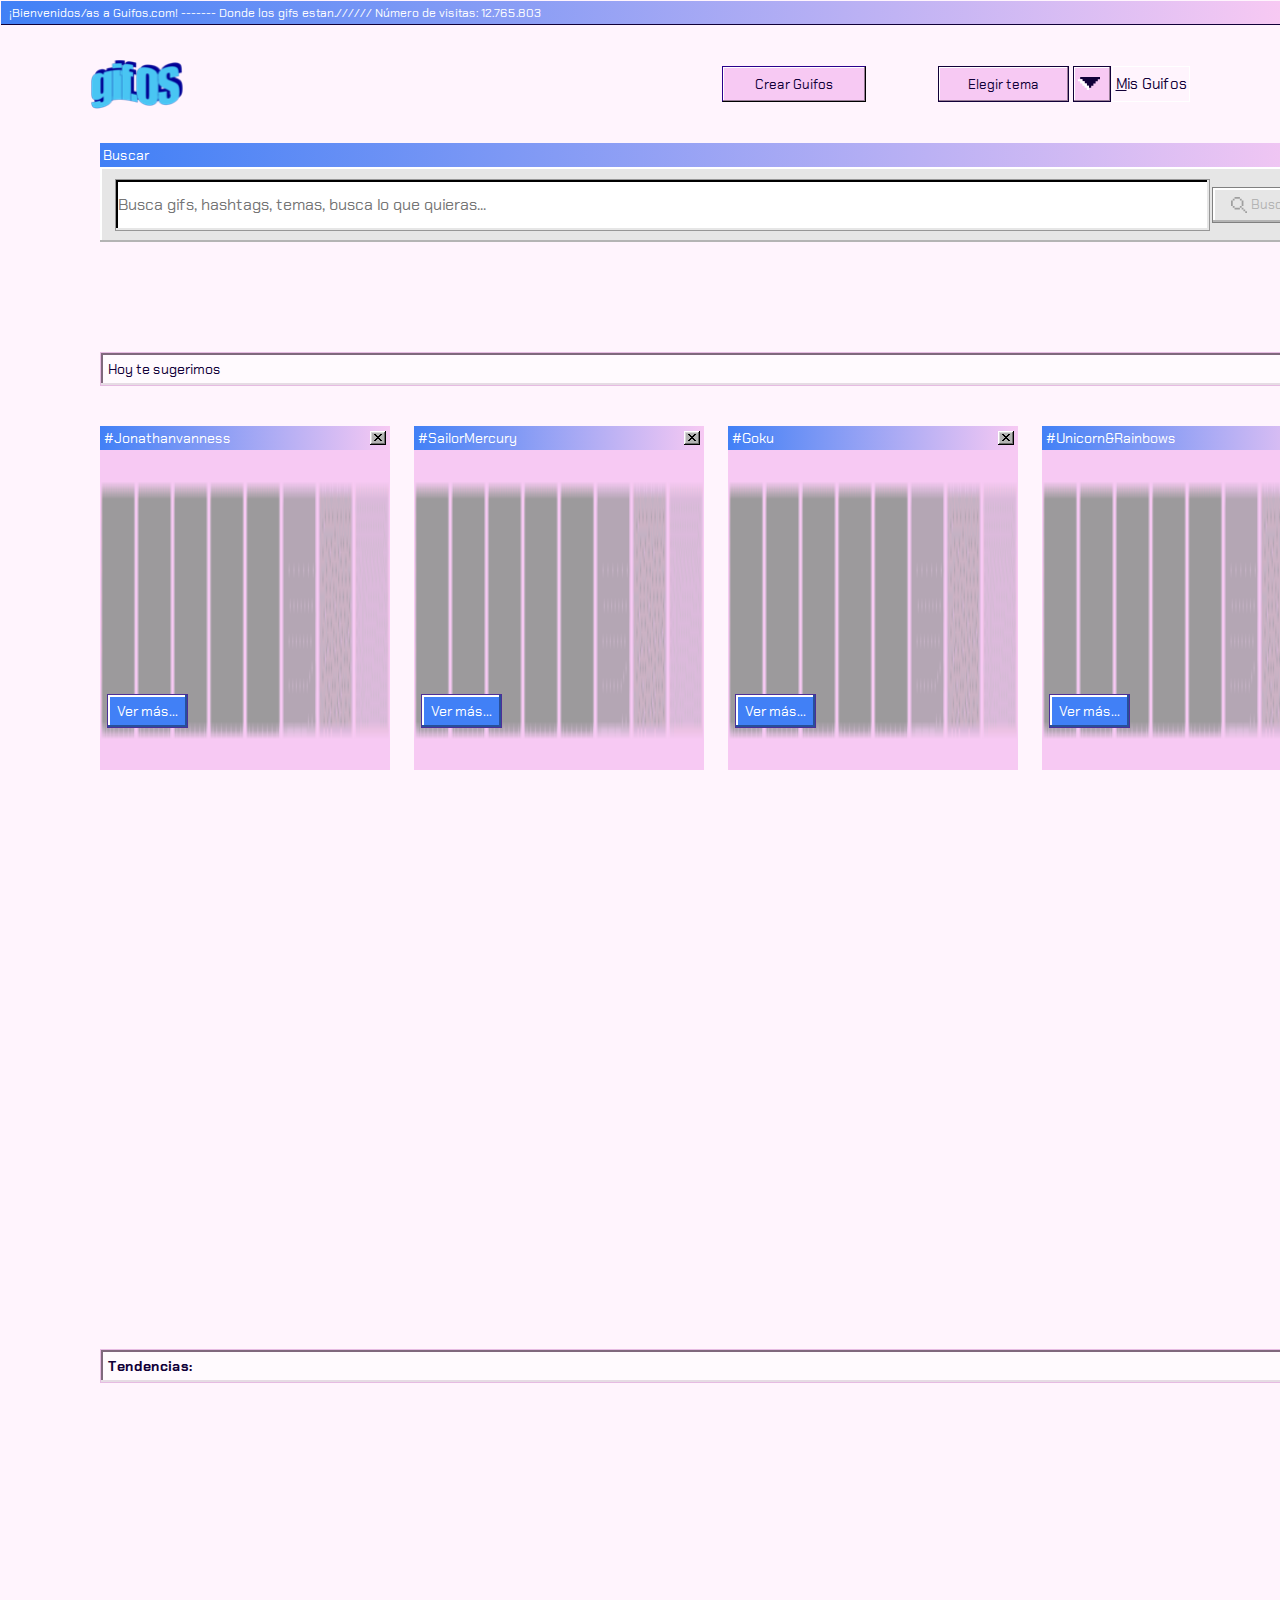
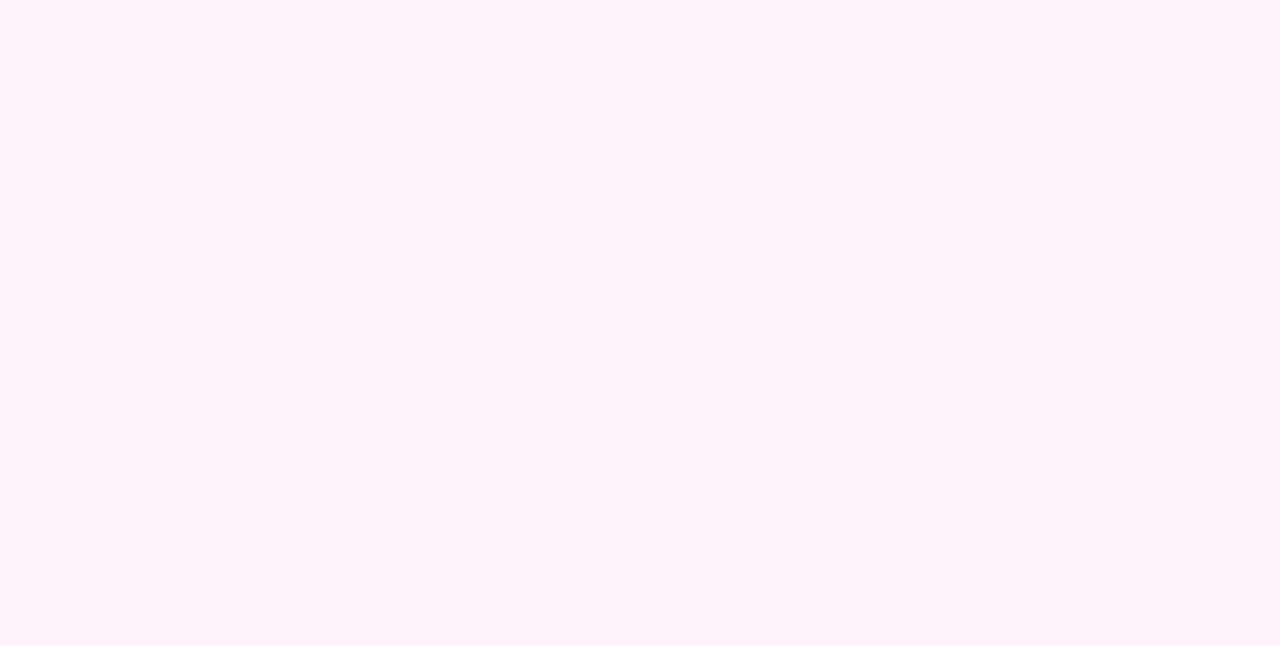
<file: Romero Tomas - Guifos/Version Final/index.html>
<!DOCTYPE html>
<html lang="en">
<head> 
    <meta charset="UTF-8">
    <meta name="viewport" content="width=device-width,initial-scale=1.0">
    <meta name="author" content="tomas romero">
    <meta name="descripcion" content="Bienvenido a gifos donde los GIF estan">
    <meta http-equiv="X-UA-Compatible" content="ie=edge">   
    <title>Guifos.com</title>
    <link rel="stylesheet" id="styleSheet" type="text/css" href="assets/styles/styles.css"/>
    <link href="https://fonts.googleapis.com/css2?family=Chakra+Petch:wght@500&display=swap" rel="stylesheet">
</head>
<body>

<!-- TOP HEADER     -->
    <div class="top-header">
        <p class="text-top-header">¡Bienvenidos/as a Guifos.com! ------- Donde los gifs estan.////// Número de visitas: 12.765.803 </p>
    </div>
<!-- Fin TOP HEADER     -->

<!-- SECCION MENU -->
    <section class="menu-section">
        <div class="menu-section-image"></div>
        <div></div>
        <div class="menu-btms">
            <button onclick="createGifBtn()" class="create-gif">Crear Guifos</button>
            <button onclick="dropDownBtn()" class="choose-theme">Elegir tema</button>
            <div onclick="dropDownBtn()" class="arrow-theme">
                <div class="arrow-theme-img"></div>
                <div class="menu-drop-down" id="menu-drop-down">
                    <div></div>
                    <div onclick="sailorDayBtn()" class="sailor-style"><span>S</span>ailor Day</div>
                    <div></div>
                    <div onclick="sailorNightBtn()" class="sailor-style"><span>S</span>ailor Night</div>
                </div>  
            </div>
            <div class="my-gif">
                <a href="upload.html"><span id="m-underline">M</span>is Guifos</a>
            </div>
        </div>
        <div></div>
    </section>
<!-- FIN SECCION MENU     -->

<section class="grid-web-page">
    <div class="empty"></div>
    <div class="main-content">

<!-- SECCION BUSCADOR -->
        <section class="search-section">
            <div class="search-header">
                <p>Buscar</p>
            </div>
            <div class="search-square">
                <div></div>
                <div class="search-box">
                    <form>
                        <input class="search-input" oninput="showSearchSquare()" id="search-input-square" type="text" autocomplete="off" placeholder="Busca gifs, hashtags, temas, busca lo que quieras...">
                    </form>
                </div>
                <div></div>
                <button onclick="startSearch()" class="search-btms" id="search-btms">
                    <img src="../images/lupa.svg" alt="lupa">
                    Buscar
                </button>
            </div>
            <div class="search-suggests" id="search-suggests-square">
                <div></div><div></div><div></div><div></div>
                <button onclick="searchRecomendation1()" class="search-suggest-items">Argentina</button>
                <div></div><div></div> <div></div><div></div><div></div>
                <button onclick="searchRecomendation2()" class="search-suggest-items">Messi</button>
                <div></div><div></div> <div></div><div></div><div></div>
                <button onclick="searchRecomendation3()" class="search-suggest-items">TigerWoods</button>
            </div>

            <div class="history-search"  id="history-search"></div>
        </section>
<!-- FIN SECCION BUSCADOR -->

<!-- SECCION SUGERENCIAS -->
        <div class="suggest-section">
            <div class="today-suggest">
                <p>Hoy te sugerimos</p>
            </div>
            <div class="gif-suggest-section">
                <div class="gif-one">
                    <div class="suggest-header">
                        <p>#Jonathanvanness</p>
                        <img src="../images/button3.svg" alt="cruz">
                    </div>    
                    <img src="../images/download.gif" alt="gifo-image" class="gif-suggest-image" id="gif-suggest-image">
                    <button onclick="suggestSearch1()" class="see-more">Ver más...</button>
                </div>
                <div></div>
                <div class="gif-two">
                    <div class="suggest-header">
                        <p>#SailorMercury</p>
                        <img src="../images/button3.svg" alt="cruz">
                    </div>
                    <img src="../images/download.gif" alt="gifo-image" class="gif-suggest-image" id="gif-suggest-image-2">
                    <button onclick="suggestSearch2()" class="see-more">Ver más...</button>
                </div>
                <div></div>
                <div class="gif-three">
                    <div class="suggest-header">
                        <p>#Goku</p>
                        <img src="../images/button3.svg" alt="cruz">
                    </div>    
                    <img src="../images/download.gif" alt="gifo-image" class="gif-suggest-image" id="gif-suggest-image-3">
                    <button onclick="suggestSearch3()" class="see-more">Ver más...</button>
                </div>
                <div></div>
                <div class="gif-four">
                    <div class="suggest-header">
                        <p>#Unicorn&Rainbows</p>
                        <img src="../images/button3.svg" alt="cruz">
                    </div>    
                    <img src="../images/download.gif" alt="gifo-image" class="gif-suggest-image" id="gif-suggest-image-4">
                        <button onclick="suggestSearch4()" class="see-more">Ver más...</button>
                </div>
            </div>
        </div>
<!-- FIN SECCION SUGERENCIAS -->

<!-- SECCION TENDENCIAS -->
        <div class="tendency-section" id="tendency-section">    
            <div class="title-list">
                <h3 id="giphy_id">Tendencias:</h3>
            </div>
            <div class="gif-grid-cols-4" id="giphy_list"></div>
        </div> 
    </div>
    <div class="empty"></div>

</section>

<script src="./assets/js/app.js"></script>

</body>

</html>
</file>
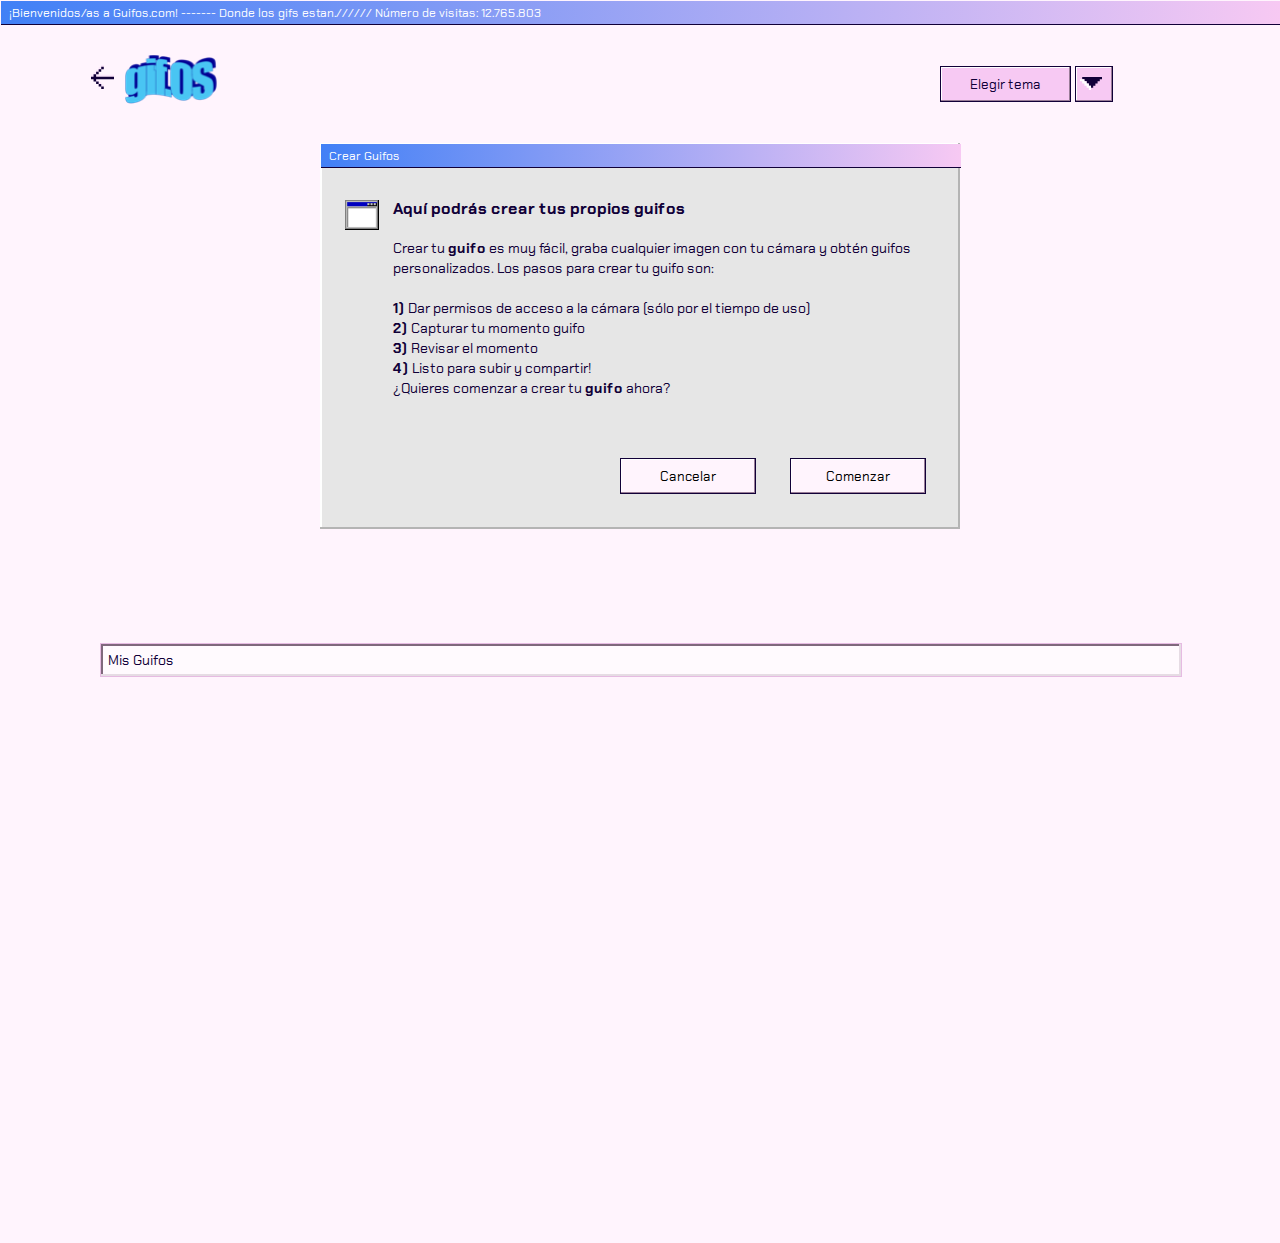
<file: Romero Tomas - Guifos/Version Final/upload.html>
<!DOCTYPE html>
<html lang="en">
<head> 
    <meta charset="UTF-8">
    <meta name="viewport" content="width=device-width,initial-scale=1.0">
    <meta name="author" content="tomas romero">
    <meta name="descripcion" content="Bienvenido a gifos donde los GIF estan">
    <meta http-equiv="X-UA-Compatible" content="ie=edge">   
    <title>Guifos.com</title>
    <link rel="stylesheet" id="styleSheet" type="text/css" href="assets/styles/styles.css"/>
    <link href="https://fonts.googleapis.com/css2?family=Chakra+Petch:wght@500&display=swap" rel="stylesheet">
</head>
<div>

<!-- TOP HEADER     -->
    <div class="top-header">
        <p class="text-top-header">¡Bienvenidos/as a Guifos.com! ------- Donde los gifs estan.////// Número de visitas: 12.765.803 </p>
    </div>
<!-- Fin TOP HEADER     -->

<!-- SECCION MENU -->
        <div class="menu-section">
            <div class="menu-section-images">
                <div></div>
                <!-- Como hago para hacer un Href sobre una imagen     -->
                <a href="index.html"><div class="menu-section-arrow"></div></a>
                <a href="index.html"><div class="menu-section-image2"></div></a>
            </div>
            <div></div>
            <div class="menu-btms">
                <div></div>
                <button onclick="dropDownBtn()" class="choose-theme">Elegir tema</button>
                <div onclick="dropDownBtn()" class="arrow-theme">
                    <div class="arrow-theme-img"></div>
                    <div class="menu-drop-down" id="menu-drop-down">
                        <div></div>
                        <div onclick="sailorDayBtn()" class="sailor-style"><span>S</span>ailor Day</div>
                        <div></div>
                        <div onclick="sailorNightBtn()" class="sailor-style"><span>S</span>ailor Night</div>
                    </div>
                </div>
                <div class="my-gif-ng"></div>
            </div>
            <div></div>
        </div>
<!-- FIN SECCION MENU     -->

<!-- Comienzo SECCION Crear Guifos -->
<div class="seccion-crear-guifos" id="seccion-crear-guifos"> 
    <div></div>
    <div>
        <!-- INSTRUCCIONES CREAR GUIFOS -->
        <div class="alert-crear-guifos" id="alert-crear-guifos">
            <div class="alert-header"><p>Crear Guifos</p></div>
            <div class="alert-content">
                <div class="alert-image">
                    <div class="window-image"></div>
                </div>
                <div class="alert-text">
                    <p class="alert-text-title"><b>Aquí podrás crear tus propios guifos</b></p>
                    <br>
                    <p class="alert-text-instrucciones">Crear tu <b>guifo</b> es muy fácil, graba cualquier 
                        imagen con tu cámara y obtén guifos personalizados. Los pasos para crear tu guifo son:<br><br>
                        <b>1)</b> Dar permisos de acceso a la cámara (sólo por el tiempo de uso)<br>
                        <b>2)</b> Capturar tu momento guifo <br>
                        <b>3)</b> Revisar el momento <br>
                        <b>4)</b> Listo para subir y compartir! <br>
                        ¿Quieres comenzar a crear tu <b>guifo</b> ahora?
                    </p>
                </div>
                <div></div>
                <div class="alert-bottoms">
                    <div></div>
                    <button onclick="alertBtnCancel()" class="alert-bottom-cancel">Cancelar</button>
                    <button onclick="prepareCreateGif()" class="alert-bottom-start">Comenzar</button>
                </div>
            </div>
        </div>
        <!-- FIN INSTRUCCIONES CREAR GUIFOS -->
        <!-- MODO PRE CAPTURANDO -->
        <div class="pre-capturing-section" id="pre-capturing-section">
            <div class="alert-pre-capture">
                <div class="alert-header-pre-capture"><p>Capturando Tu Guifo</p></div>
                <div class="alert-content-pre-capture"> 
                    <video class="alert-video-camara" id="alert-video-camara"></video>
                    <div class="alert-bottoms-capturing">
                        <div class="time-table">
                            <div></div>
                        </div>
                        <div></div>
                        <div class="camera-section-display">
                                <div class="camera-bottom-square-pre-capturing">
                                    <div onclick="startCreateGif()" class="camera-bottom-pre-capturing"><a>aaa</a></div>
                                </div>
                                <div onclick="startCreateGif()" class="alert-bottom-pre-capturing"><a>Capturar</a></div>
                        </div>
                    </div>
                </div>
            </div>
        </div>
        <!-- FIN MODO PRE CAPTURANDO -->
        <!-- MODO CAPTURANDO -->
        <div class="capturing-section" id="capturing-section">
            <div class="alert-pre-capture">
                <div class="alert-header-pre-capture"><p>Capturando Tu Guifo</p></div>
                <div class="alert-content-pre-capture"> 
                    <video class="alert-video-camara" id="alert-video-camara2"></video>
                    <div class="alert-bottoms-capturing">
                        <div class="time-table">
                            <div class="time-counter">
                                <p>00:00:00</p>
                            </div>
                        </div>
                        <div></div>
                        <div class="camera-section-display">
                                <div class="camera-bottom-square-capturing">
                                    <div onclick="stopRecording()" class="camera-bottom-capturing"></div>
                                </div>
                                <div onclick="stopRecording()" class="alert-bottom-capturing"><a>Listo</a></div>
                        </div>
                    </div>
                </div>
            </div>
        </div>
        <!-- FIN MODO CAPTURANDO -->
        <!-- MODO PRE SUBIENDO VISTA PREVIA -->
        <div class="pre-uploading-section" id="pre-uploading-section">
            <div class="alert-pre-capture">
                <div class="alert-header-pre-capture"><p>Vista Previa</p></div>
                <div class="alert-content-pre-capture" id="alert-content-pre-capture"> 
                    <img class="alert-video-camara" id="alert-video-camara3" src="../images/forward.svg" alt="upload">
                    <div class="alert-bottoms-uploading">
                        <div class="time-table">
                            <div class="time-counter">
                                <p>00:00:00</p>
                            </div>
                        </div>
                        <div class="gif-uploading-section">
                            <div class="foward-uploading-btn"></div>
                            <img src="../images/download.gif" class="foward-gif-img" alt="mundo">
                        </div>
                        <div class="repeat-section-display">
                            <button onclick="repeatRecording()" class="repeat-btn">Repetir Captura</button>
                            <button onclick="uploadRecording()" class="upload-btn">Subir Guifo</button>
                        </div>
                    </div>
                </div>
            </div>
        </div>
        <!-- FIN MODO PRE SUBIENDO VISTA PREVIA -->
        <!-- MODO SUBIENDO -->
        <div class="uploading-section" id="uploading-section">
            <div class="alert-pre-capture">
                <div class="alert-header-pre-capture"><p>Subiendo Guifo</p></div>
                <div class="alert-content-pre-capture"> 
                    <div class="alert-video-uploading">
                        <div></div>
                        <div class="world-img-area"></div>
                        <div class="uploading-text">Estamos subiendo tu guifo…</div>
                        <img src="../images/download.gif" class="uploading-img-gif" alt="download2">
                        <div class="estimated-time">Tiempo restante: <s>38 años</s> algunos minutos</div>
                    </div>
                    <div class="alert-bottoms-uploading">
                        <div></div>
                        <div></div>
                        <div class="cancel-section-display">
                            <div></div>
                            <div class="cancel-upload-btn"><a href="">Cancelar</a></div>
                        </div>
                    </div>
                </div>
            </div>
        </div>
        <!-- FIN MODO SUBIENDO -->
        <!-- SECTION GUIFO SUBIDO CON EXITO -->
            <div class="uploaded-guifo-section" id="uploaded-guifo-section">
                <div class="uploaded-header">Guifo Subido Con Exito</div>
                <div class="uploaded-grey-section">
                    <img class="guifo-uploaded-preview" id="guifo-uploaded-preview" src="../images/forward.svg" alt="foward">
                    <div class="guifo-uploaded-options-section">
                        <div></div>
                        <div class="uploaded-text">Guifo creado con exito</div>
                        <button onclick="copyGifUrl()" class="uploaded-copy-link">Copiar Enlace Guifo</button>
                        <button onclick="downloadGif()" class="uploaded-download">Descargar Guifo</button>
                        <div></div>
                    </div>
                    <div></div>
                    <div class="uploaded-ready-btn"><a href="">Listo</a></div>
                </div>
            </div>
        <!-- SECTION GUIFO SUBIDO CON EXITO -->
    </div>
    <div></div>
</div>
<!-- FIN SECCION CREAR GUIFOS -->

<!-- MY GUIFOS SECTION -->
<div class="my-guifo-section">
    <div></div>
    <div class="main-guifo-section">
        <div class="my-guifo-upload-header">
            <p>Mis Guifos</p>
        </div>
        <div class="my-guifo-upload-content" id="my-guifo-list"></div>
    </div>
    <div></div>
</div>
<!-- FIN MY GUIFO SECTION -->

</div>

<script src="./assets/js/appUpload.js"></script>
<script src="https://www.WebRTC-Experiment.com/RecordRTC.js"></script>
</body>

</html>
</file>
<file: Romero Tomas - Guifos/Version Final/assets/styles/styles.css>
* {
  margin: 0; }

body {
  background-color: #FFF4FD; }

.top-header {
  width: 100%;
  height: 23px;
  margin: 1px;
  background-image: linear-gradient(270deg, #F7C9F3 0%, #4180F6 100%);
  box-shadow: 0 1px 0 0 #110038;
  display: flex;
  flex-direction: column;
  align-content: center;
  justify-content: center; }

.text-top-header {
  font-size: 12px;
  font-family: "Chakra Petch", sans-serif;
  color: #FFFFFF;
  margin-left: 8px; }

.menu-section {
  width: 100%;
  height: 118px;
  display: grid;
  grid-template-columns: 300px 200px auto 90px;
  grid-template-rows: auto;
  align-items: center; }

.menu-section-image {
  background-image: url(../../../images/gifOF_logo.png);
  background-repeat: no-repeat;
  background-size: 90%;
  margin-top: 15px;
  margin-left: 91px;
  width: 102.6px;
  height: 64px; }

.menu-btms {
  display: grid;
  grid-template-columns: auto auto auto auto;
  width: 100%;
  justify-content: flex-end; }

.create-gif {
  width: 144px;
  height: 36px;
  background-color: #F7C9F3;
  box-shadow: inset -1px -1px 0 0 #997D97, inset 1px 1px 0 0 #FFFFFF;
  border: outset 1px #110038;
  display: flex;
  justify-content: center;
  align-items: center;
  text-decoration: none;
  font-family: "Chakra Petch", sans-serif;
  text-decoration: none;
  color: #110038; }

.create-gif:hover {
  border: inset 1px #110038;
  background-color: #E6BBE2; }

.create-gif:active {
  text-decoration: none;
  font-family: "Chakra Petch", sans-serif;
  text-decoration: none;
  color: #110038; }

.choose-theme {
  margin-left: 16px;
  width: 131px;
  height: 36px;
  background-color: #F7C9F3;
  box-shadow: inset -1px -1px 0 0 #997D97, inset 1px 1px 0 0 #FFFFFF;
  border: 1px solid #110038;
  display: flex;
  justify-content: center;
  align-items: center;
  text-decoration: none;
  font-family: "Chakra Petch", sans-serif;
  color: #110038;
  cursor: pointer; }

.choose-theme:hover {
  border: 1px solid #110038;
  background-color: #E6BBE2; }

.choose-theme a:active {
  color: #110038; }

.arrow-theme {
  width: 36px;
  height: 34px;
  background-color: #F7C9F3;
  box-shadow: inset -1px -1px 0 0 #997D97, inset 1px 1px 0 0 #FFFFFF;
  border: 1px solid #110038;
  display: flex;
  justify-content: center;
  align-items: center;
  cursor: pointer; }

.arrow-theme:hover {
  border: 1px solid #110038;
  background-color: #E6BBE2; }

.arrow-theme-img {
  width: 100%;
  height: 15px;
  background-image: url(../../../images/dropdown.svg);
  background-repeat: no-repeat;
  background-size: 70%;
  margin-left: 4px; }

.arrow-btn-link {
  opacity: 0%;
  width: 100%;
  height: 800px;
  font-size: 20px;
  margin-top: -40px; }

.menu-drop-down {
  width: 170px;
  height: 102px;
  background: #E6E6E6;
  box-shadow: inset -2px -2px 0 0 #B4B4B4, inset 2px 2px 0 0 #FFFFFF;
  position: absolute;
  right: 173px;
  top: 103px;
  display: none;
  grid-template-rows: 10px 36px 10px 36px 10px;
  align-self: center;
  justify-self: center;
  z-index: 4; }

.menu-drop-down-show {
  width: 170px;
  height: 102px;
  background: #E6E6E6;
  box-shadow: inset -2px -2px 0 0 #B4B4B4, inset 2px 2px 0 0 #FFFFFF;
  position: absolute;
  right: 173px;
  top: 103px;
  display: grid;
  grid-template-rows: 10px 36px 10px 36px 10px;
  align-self: center;
  justify-self: center;
  z-index: 4; }

.sailor-style {
  margin-left: 10px;
  width: 150px;
  height: 36px;
  background: #F0F0F0;
  border: 1px solid #808080;
  box-shadow: inset -2px -2px 0 0 #B4B4B4, inset 2px 2px 0 0 #FFFFFF;
  display: flex;
  justify-content: center;
  align-items: center;
  font-family: "Chakra Petch", sans-serif;
  color: #110038; }

.sailor-style:hover {
  background: #FFF4FD;
  border: 1px solid #CCA6C9;
  box-shadow: inset -1px -1px 0 0 #E6DCE4, inset 1px 1px 0 0 #FFFFFF; }

.menu-drop-down span {
  text-decoration: underline; }

.my-gif {
  width: 76px;
  display: flex;
  justify-content: center;
  align-items: center;
  margin-left: 1px;
  border: 1px solid #FFFFFF; }

.my-gif:hover {
  border: dotted 1px; }

.my-gif:active {
  opacity: 80%;
  border: dotted 1px #FFF4FD; }

.my-gif a {
  width: 100%;
  height: 100%;
  display: flex;
  align-items: center;
  justify-content: center;
  text-decoration: none;
  font-family: "Chakra Petch", sans-serif;
  font-size: 15px;
  color: #110038; }

#m-underline {
  text-decoration: underline; }

.grid-web-page {
  position: relative;
  display: grid;
  grid-template-columns: 100px auto 100px;
  height: 100%; }

.search-header {
  width: 100%;
  height: 24px;
  background-image: linear-gradient(270deg, #F7C9F3 0%, #4180F6 100%);
  display: flex;
  align-items: center; }

.search-header p {
  font-family: "Chakra Petch", sans-serif;
  font-size: 14px;
  color: #FFFFFF;
  letter-spacing: 0;
  margin-left: 3px; }

.search-square {
  width: 100%;
  height: 75px;
  background: #E6E6E6;
  box-shadow: inset -2px -2px 0 0 #B4B4B4, inset 2px 2px 0 0 #FFFFFF;
  display: grid;
  grid-template-columns: 15px auto 8px 102px 18px;
  align-items: center; }

.search-box .search-input {
  width: 100%;
  height: 48px;
  background: #FFFFFF;
  border: 1px solid #979797;
  box-shadow: inset -2px -2px 0 0 #E6E6E6, inset 2px 2px 0 0 #000000;
  display: flex;
  align-items: center;
  font-size: 16px;
  font-family: "Chakra Petch", sans-serif; }

.search-btms-show {
  width: 102px;
  height: 36px;
  background: #F7C9F3;
  border: 1px solid #110038;
  box-shadow: inset -1px -1px 0 0 #997D97, inset 1px 1px 0 0 #FFFFFF;
  display: grid;
  grid-template-columns: 20px auto;
  margin: 0px;
  align-items: center;
  justify-content: center;
  cursor: pointer; }

.search-btms {
  width: 102px;
  height: 36px;
  background: #E6E6E6;
  border: 1px solid #808080;
  box-shadow: inset -2px -2px 0 0 #B4B4B4, inset 2px 2px 0 0 #FFFFFF;
  display: grid;
  grid-template-columns: 20px auto;
  margin: 0px;
  align-items: center;
  justify-content: center;
  cursor: pointer;
  color: #B4B4B4;
  text-decoration: none;
  font-family: "Chakra Petch", sans-serif; }

.search-btms:active {
  border: 1px #110038;
  background-color: #E6BBE2; }

.search-btms img {
  width: 16px;
  height: 16px;
  opacity: 30%; }

.search-suggests-show {
  position: relative;
  width: 100%;
  height: 142px;
  background: #E6E6E6;
  box-shadow: inset -2px -2px 0 0 #B4B4B4, inset 2px 2px 0 0 #FFFFFF;
  display: grid;
  grid-template-columns: 15px auto 128px;
  grid-template-rows: 10px 34px 10px 34px 10px 34px 10px;
  align-items: center;
  z-index: 3; }

.search-suggests {
  position: relative;
  width: 100%;
  height: 142px;
  background: #E6E6E6;
  box-shadow: inset -2px -2px 0 0 #B4B4B4, inset 2px 2px 0 0 #FFFFFF;
  display: none;
  grid-template-columns: 15px auto 128px;
  grid-template-rows: 10px 34px 10px 34px 10px 34px 10px;
  align-items: center;
  z-index: 3; }

.search-suggest-items {
  width: 100%;
  height: 100%;
  background: #F0F0F0;
  border: 1px solid #808080;
  box-shadow: inset -2px -2px 0 0 #B4B4B4, inset 2px 2px 0 0 #FFFFFF;
  font-family: "Chakra Petch", sans-serif;
  color: #110038;
  display: flex;
  align-items: center; }

.search-suggest-items a {
  width: 100%;
  height: 100%;
  margin-left: 10px;
  display: flex;
  align-items: center;
  text-decoration: none;
  font-family: "Chakra Petch", sans-serif;
  color: #110038; }

.search-suggest-items:hover {
  border: 1px dotted #110038;
  background: #B4B4B4; }

.history-search {
  display: grid;
  grid-template-columns: auto auto auto auto;
  margin-top: 10px; }

.searchHistoryBtn {
  width: 100px;
  height: 34px;
  display: flex;
  justify-content: center;
  align-items: center;
  align-content: center;
  font-family: "Chakra Petch", sans-serif;
  color: #FFFFFF;
  cursor: pointer;
  background-color: #4180F6;
  border: 1px solid #4C2F99;
  box-shadow: inset -2px -2px 0 0 #284F99, inset 2px 2px 0 0 #FFFFFF; }

.suggest-section {
  height: 100%;
  margin-top: 100px; }

.today-suggest {
  height: 32px;
  width: 100%;
  background: #FFFAFE;
  border: 1px solid #E6BBE2;
  box-shadow: inset -2px -2px 0 0 #E6DCE4, inset 2px 2px 0 0 #80687D;
  display: flex;
  align-items: center; }

.today-suggest p {
  font-family: "Chakra Petch", sans-serif;
  color: #110038;
  margin-left: 7px;
  font-size: 14px;
  letter-spacing: 0; }

.gif-suggest-section {
  width: 100%;
  height: 310px;
  position: relative;
  top: 40px;
  display: grid;
  grid-template-columns: 290px 24px 290px 24px 290px 24px 290px; }

.suggest-header {
  height: 24px;
  background-image: linear-gradient(270deg, #F7C9F3 0%, #4180F6 100%);
  display: grid;
  grid-template-columns: auto 20px;
  align-items: center; }

.suggest-header p {
  width: 10px;
  font-family: "Chakra Petch", sans-serif;
  font-size: 14px;
  color: #FFFFFF;
  letter-spacing: 0;
  margin-left: 4px; }

.suggest-header img {
  height: 14px;
  width: 16px; }

.gif-suggest-image {
  height: 320px;
  width: 290px;
  background-repeat: no-repeat;
  background-size: initial;
  z-index: 1; }

.see-more {
  width: 81px;
  height: 34px;
  position: relative;
  top: -80px;
  left: 7px;
  background: #4180F6;
  border: 1px solid #4C2F99;
  box-shadow: inset -2px -2px 0 0 #284F99, inset 2px 2px 0 0 #FFFFFF;
  display: flex;
  justify-content: center;
  align-items: center;
  z-index: 2;
  cursor: pointer;
  font-family: "Chakra Petch", sans-serif;
  font-weight: normal;
  font-size: 14px;
  color: #FFFFFF;
  letter-spacing: 0;
  text-align: center;
  line-height: 18px;
  text-decoration: none; }

.see-more:hover {
  background: #386ed3; }

.tendency-section {
  height: 100%;
  position: relative;
  top: 100px; }

.title-list {
  position: relative;
  top: 0px;
  height: 32px;
  width: 100%;
  background: #FFFAFE;
  border: 1px solid #E6BBE2;
  box-shadow: inset -2px -2px 0 0 #E6DCE4, inset 2px 2px 0 0 #80687D;
  display: flex;
  align-items: center; }

.title-list h3 {
  font-family: "Chakra Petch", sans-serif;
  margin-left: 7px;
  font-size: 14px;
  color: #110038;
  letter-spacing: 0; }

.gif-grid-cols-4 {
  width: 100%;
  height: 310px;
  position: relative;
  top: 20px;
  display: grid;
  grid-template-columns: auto 24px auto 24px auto 24px auto 24px; }

.thumb-search {
  height: 320px;
  width: 290px;
  margin-top: 24px; }

.thumb-search:hover .title-gradient h2 {
  opacity: 100%; }

.thumb-search img {
  height: 320px;
  width: 290px; }

.title-gradient {
  position: relative;
  top: -28px;
  width: 100%;
  height: 24px; }

.title-gradient h2 {
  width: 100%;
  height: 24px;
  margin: 0px;
  position: relative;
  font-size: 1rem;
  display: flex;
  align-items: center;
  background-image: linear-gradient(270deg, #F7C9F3 0%, #4180F6 100%);
  font-family: "Chakra Petch", sans-serif;
  font-weight: bold;
  color: #FFFFFF;
  font-size: 14px;
  opacity: 0%; }

.menu-section-images {
  display: grid;
  grid-template-columns: 91px 24px auto; }

.menu-section-image2 {
  background-image: url(../../../images/gifOF_logo.png);
  background-repeat: no-repeat;
  background-size: 90%;
  margin-top: 15px;
  margin-left: 10px;
  width: 102.6px;
  height: 64px; }

.menu-section-arrow {
  background-image: url(../../../images/arrow.svg);
  background-repeat: no-repeat;
  background-size: 22%;
  margin-top: 25px;
  width: 102.6px;
  height: 64px; }

.menu-section-arrow a {
  width: 100%;
  height: 100%;
  opacity: 0%; }

.menu-btms {
  display: grid;
  grid-template-columns: 200px 151px auto auto;
  width: 100%; }

.my-gif-ng {
  width: 76px;
  display: flex;
  justify-content: center;
  align-items: center;
  margin-left: 1px; }

.seccion-crear-guifos {
  display: grid;
  grid-template-columns: 25% 50% 25%;
  width: 100%;
  height: 500px; }

.seccion-crear-guifos-camara {
  display: grid;
  grid-template-columns: 20% 60% 20%;
  width: 100%;
  height: 650px; }

.alert-crear-guifos {
  width: 100%;
  height: 386px;
  background: #E6E6E6;
  box-shadow: inset -2px -2px 0 0 #B4B4B4, inset 2px 2px 0 0 #FFFFFF;
  display: grid; }

.alert-crear-guifos-hide {
  width: 100%;
  height: 386px;
  background: #E6E6E6;
  box-shadow: inset -2px -2px 0 0 #B4B4B4, inset 2px 2px 0 0 #FFFFFF;
  display: none; }

.alert-header {
  width: 100%;
  height: 23px;
  margin: 1px;
  background-image: linear-gradient(270deg, #F7C9F3 0%, #4180F6 100%);
  box-shadow: 0 1px 0 0 #110038;
  display: flex;
  flex-direction: column;
  align-content: center;
  justify-content: center; }

.alert-header p {
  font-size: 12px;
  font-family: "Chakra Petch", sans-serif;
  color: #FFFFFF;
  margin-left: 8px; }

.alert-content {
  width: 100%;
  height: 100%;
  display: grid;
  grid-template-columns: 73px auto;
  grid-template-rows: 290px 72px; }

.alert-image {
  background-image: url(../../../images/window\ img.png);
  background-repeat: no-repeat;
  background-size: 70%;
  margin-top: 32px;
  margin-left: 25px; }

.alert-text {
  margin-top: 30px; }

.alert-text-title {
  font-family: "Chakra Petch", sans-serif;
  font-size: 16px;
  color: #110038;
  letter-spacing: 0;
  line-height: 22px; }

.alert-text-instrucciones {
  font-family: "Chakra Petch", sans-serif;
  font-size: 14px;
  color: #110038;
  letter-spacing: 0;
  line-height: 20px; }

.alert-text-instrucciones b {
  font-family: "Chakra Petch", sans-serif;
  font-size: 14px;
  color: #110038;
  letter-spacing: 0;
  line-height: 20px; }

.alert-bottoms {
  height: 100%;
  width: 100%;
  display: grid;
  grid-template-columns: 40% 30% 30%; }

.alert-bottom-cancel {
  width: 80%;
  height: 36px;
  background: #FFF4FD;
  border: 1px solid #110038;
  box-shadow: inset -1px -1px 0 0 #997D97, inset 1px 1px 0 0 #FFFFFF;
  text-decoration: none;
  display: flex;
  flex-direction: row;
  align-content: center;
  justify-content: center;
  align-items: center;
  font-family: "Chakra Petch", sans-serif; }

.alert-bottom-cancel:hover {
  background: #F7C9F3; }

.alert-bottom-cancel a {
  width: 100%;
  height: 100%;
  align-content: center;
  justify-content: center;
  align-items: center;
  text-align: center;
  display: flex;
  text-decoration: none; }

.alert-bottom-cancel:active {
  color: #110038;
  text-decoration: none; }

.alert-bottom-start {
  width: 80%;
  height: 36px;
  background: #FFF4FD;
  border: 1px solid #110038;
  box-shadow: inset -1px -1px 0 0 #997D97, inset 1px 1px 0 0 #FFFFFF;
  display: flex;
  flex-direction: row;
  align-content: center;
  justify-content: center;
  align-items: center;
  font-family: "Chakra Petch", sans-serif; }

.alert-bottom-start:hover {
  background: #F7C9F3; }

.alert-bottom-start a {
  width: 100%;
  height: 100%;
  align-content: center;
  justify-content: center;
  align-items: center;
  text-align: center;
  display: flex;
  text-decoration: none; }

.alert-bottom-start:active {
  color: #110038;
  text-decoration: none; }

.capturing-section {
  position: relative;
  margin-top: 0px;
  display: none;
  width: 860px;
  height: 548px;
  margin-right: 250px; }

.capturing-section-show {
  display: block; }

.alert-pre-capture {
  width: 100%;
  height: 548px;
  background: #E6E6E6;
  box-shadow: inset -2px -2px 0 0 #B4B4B4, inset 2px 2px 0 0 #FFFFFF; }

.alert-header-pre-capture {
  width: 100%;
  height: 23px;
  margin: 1px;
  background-image: linear-gradient(270deg, #F7C9F3 0%, #4180F6 100%);
  box-shadow: 0 1px 0 0 #110038;
  display: flex;
  flex-direction: column;
  align-content: center;
  justify-content: center; }

.alert-header-pre-capture p {
  font-size: 12px;
  font-family: "Chakra Petch", sans-serif;
  color: #FFFFFF;
  margin-left: 8px; }

.alert-content-pre-capture {
  width: 100%;
  height: 100%;
  display: grid;
  grid-template-rows: 445px 76px; }

.alert-video-camara {
  margin-left: 1%;
  width: 98%;
  height: 448px;
  border: 1px solid #979797;
  box-shadow: inset -2px -2px 0 0 #E6E6E6, inset 2px 2px 0 0 #000000; }

.alert-bottoms-pre-capture {
  height: 100%;
  width: 100%;
  display: grid;
  grid-template-columns: 70% 30%; }

.camera-section-display {
  display: grid;
  grid-template-columns: 30% 70%; }

.camera-bottom-square {
  background-color: #F7C9F3;
  border: 1px solid #110038;
  box-shadow: inset -1px -1px 0 0 #997D97, inset 1px 1px 0 0 #FFFFFF;
  width: 36px;
  height: 36px;
  margin-top: 18px;
  margin-left: 44%;
  display: flex;
  align-content: center;
  justify-content: center;
  align-items: center; }

.camera-bottom {
  margin-left: 10px;
  margin-top: 15px;
  background-image: url(../../../images/camera.svg);
  background-repeat: no-repeat;
  background-size: 70%;
  width: 36px;
  height: 36px; }

.camera-bottom a {
  width: 36px;
  height: 36px;
  opacity: 0%; }

.alert-bottom-capture {
  margin-top: 18px;
  width: 80%;
  height: 36px;
  background-color: #F7C9F3;
  border: 1px solid #110038;
  box-shadow: inset -1px -1px 0 0 #997D97, inset 1px 1px 0 0 #FFFFFF;
  display: flex;
  flex-direction: row;
  align-content: center;
  justify-content: center;
  align-items: center;
  font-family: "Chakra Petch", sans-serif; }

.alert-bottom-capture a {
  font-family: "Chakra Petch", sans-serif;
  width: 100%;
  height: 100%;
  align-content: center;
  justify-content: center;
  align-items: center;
  text-align: center;
  display: flex;
  text-decoration: none; }

.pre-capturing-section {
  position: relative;
  margin-top: 0px;
  display: none;
  width: 860px;
  height: 548px;
  margin-right: 250px; }

.pre-capturing-section-show {
  position: relative;
  margin-top: 0px;
  display: block;
  width: 860px;
  height: 548px;
  margin-right: 250px; }

.camera-bottom-square-pre-capturing {
  background-color: #F7C9F3;
  border: 1px solid #110038;
  box-shadow: inset -1px -1px 0 0 #997D97, inset 1px 1px 0 0 #FFFFFF;
  width: 36px;
  height: 36px;
  margin-top: 18px;
  margin-left: 44%;
  display: flex;
  align-content: center;
  justify-content: center;
  align-items: center; }

.camera-bottom-pre-capturing {
  margin-left: 10px;
  margin-top: 15px;
  background-image: url(../../../images/camera.svg);
  background-repeat: no-repeat;
  background-size: 70%;
  width: 36px;
  height: 36px; }

.camera-bottom-pre-capturing a {
  width: 36px;
  height: 36px;
  opacity: 0%; }

.alert-bottom-pre-capturing {
  margin-top: 18px;
  width: 80%;
  height: 36px;
  background-color: #F7C9F3;
  border: 1px solid #110038;
  box-shadow: inset -1px -1px 0 0 #997D97, inset 1px 1px 0 0 #FFFFFF;
  display: flex;
  flex-direction: row;
  align-content: center;
  justify-content: center;
  align-items: center;
  font-family: "Chakra Petch", sans-serif;
  color: #B4B4B4; }

.alert-bottom-pre-capturing a {
  color: #110038;
  font-family: "Chakra Petch", sans-serif;
  width: 100%;
  height: 100%;
  align-content: center;
  justify-content: center;
  align-items: center;
  text-align: center;
  display: flex;
  text-decoration: none; }

.alert-bottoms-capturing {
  height: 100%;
  width: 100%;
  display: grid;
  grid-template-columns: 30% 40% 30%; }

.time-counter {
  width: 124px;
  height: 36px;
  margin-top: 18px;
  margin-left: 10%;
  background: #FFFFFF;
  border: 1px solid #110038;
  box-shadow: inset -2px -2px 0 0 #E6E6E6, inset 2px 2px 0 0 #000000;
  display: flex;
  justify-content: center;
  align-content: center;
  align-items: center; }

.time-counter {
  font-family: "Chakra Petch", sans-serif;
  font-size: 16px;
  color: #110038; }

.camera-section-display {
  display: grid;
  grid-template-columns: 30% 70%; }

.camera-bottom-square-capturing {
  background-color: #FF6161;
  border: 1px solid #110038;
  box-shadow: inset -1px -1px 0 0 #997D97, inset 1px 1px 0 0 #FFFFFF;
  width: 36px;
  height: 36px;
  margin-top: 18px;
  margin-left: 44%;
  display: flex;
  align-content: center;
  justify-content: center;
  align-items: center; }

.camera-bottom-capturing {
  margin-left: 10px;
  margin-top: 15px;
  background-image: url(../../../images/recording.svg);
  background-repeat: no-repeat;
  background-size: 70%;
  width: 36px;
  height: 36px; }

.camera-bottom-capturing a {
  width: 36px;
  height: 36px;
  opacity: 0%; }

.alert-bottom-capturing {
  margin-top: 18px;
  width: 80%;
  height: 36px;
  background-color: #FF6161;
  border: 1px solid #110038;
  box-shadow: inset -1px -1px 0 0 #997D97, inset 1px 1px 0 0 #FFFFFF;
  display: flex;
  flex-direction: row;
  align-content: center;
  justify-content: center;
  align-items: center;
  font-family: "Chakra Petch", sans-serif; }

.alert-bottom-capturing a {
  color: #FFFFFF;
  font-family: "Chakra Petch", sans-serif;
  width: 100%;
  height: 100%;
  align-content: center;
  justify-content: center;
  align-items: center;
  text-align: center;
  display: flex;
  text-decoration: none; }

.pre-uploading-section {
  position: relative;
  margin-top: 0px;
  display: none;
  width: 860px;
  height: 548px;
  margin-right: 250px; }

.pre-uploading-section-show {
  position: relative;
  margin-top: 0px;
  display: block;
  width: 860px;
  height: 548px;
  margin-right: 250px; }

.alert-bottoms-uploading {
  height: 100%;
  width: 100%;
  display: grid;
  grid-template-columns: 20% 40% 40%; }

.gif-uploading-section {
  width: 100%;
  height: 100%;
  display: grid;
  grid-template-columns: 10% 90%;
  justify-content: center;
  align-items: center;
  align-content: center; }

.foward-uploading-btn {
  background-color: #F7C9F3;
  border: 1px solid #110038;
  box-shadow: inset -1px -1px 0 0 #997D97, inset 1px 1px 0 0 #FFFFFF;
  background-image: url(../../../images/forward.svg);
  background-position: center;
  background-repeat: no-repeat;
  background-size: 40%;
  width: 20px;
  height: 20px;
  margin-left: 5px; }

.foward-gif-img {
  width: 240px;
  height: 24px;
  background-image: url();
  background: #F7C9F3; }

.time-counter {
  width: 124px;
  height: 36px;
  margin-top: 18px;
  margin-left: 10%;
  background: #FFFFFF;
  border: 1px solid #110038;
  box-shadow: inset -2px -2px 0 0 #E6E6E6, inset 2px 2px 0 0 #000000;
  display: flex;
  justify-content: center;
  align-content: center;
  align-items: center; }

.time-counter {
  font-family: "Chakra Petch", sans-serif;
  font-size: 16px;
  color: #110038; }

.repeat-section-display {
  display: grid;
  grid-template-columns: 50% 50%;
  justify-content: center;
  align-content: center;
  align-items: center; }

.repeat-btn {
  background-color: #F7C9F3;
  border: 1px solid #110038;
  box-shadow: inset -1px -1px 0 0 #997D97, inset 1px 1px 0 0 #FFFFFF;
  width: 80%;
  height: 36px;
  display: flex;
  align-content: center;
  justify-content: center;
  align-items: center; }

.repeat-btn:active {
  background-color: #FFF4FD; }

.repeat-btn a {
  font-family: "Chakra Petch", sans-serif;
  color: #110038;
  text-decoration: none;
  font-size: 16px; }

.upload-btn {
  width: 80%;
  height: 36px;
  background-color: #F7C9F3;
  border: 1px solid #110038;
  box-shadow: inset -1px -1px 0 0 #997D97, inset 1px 1px 0 0 #FFFFFF;
  display: flex;
  flex-direction: row;
  align-content: center;
  justify-content: center;
  align-items: center;
  font-family: "Chakra Petch", sans-serif; }

.upload-btn:active {
  background-color: #FFF4FD; }

.upload-btn a {
  color: #110038;
  font-family: "Chakra Petch", sans-serif;
  width: 100%;
  height: 100%;
  align-content: center;
  justify-content: center;
  align-items: center;
  text-align: center;
  display: flex;
  text-decoration: none; }

.uploading-section {
  position: relative;
  margin-top: 0px;
  display: none;
  width: 860px;
  height: 548px;
  margin-right: 250px; }

.uploading-section-show {
  position: relative;
  margin-top: 0px;
  display: block;
  width: 860px;
  height: 548px;
  margin-right: 250px; }

.pre-capture-section {
  display: grid;
  grid-template-columns: 20% 60% 20%;
  width: 100%;
  height: 500px; }

.alert-content-pre-capture {
  width: 100%;
  height: 100%;
  display: grid;
  grid-template-rows: 445px 76px; }

.alert-video-uploading {
  margin-left: 1%;
  width: 98%;
  height: 448px;
  display: grid;
  grid-template-rows: 30% 15% 5% 15% 5% 30%;
  border: 1px solid #979797;
  box-shadow: inset -2px -2px 0 0 #E6E6E6, inset 2px 2px 0 0 #000000;
  justify-content: center;
  align-items: center;
  align-content: center; }

.world-img-area {
  width: 100%;
  height: 48px;
  background-image: url(../../../images/globe_img.png);
  background-position: center;
  background-repeat: no-repeat;
  display: flex; }

.uploading-text {
  font-family: "Chakra Petch", sans-serif;
  color: #110038;
  font-size: 16px;
  font-weight: bold;
  text-align: center; }

.uploading-img-gif {
  width: 324px;
  height: 24px;
  background-image: url();
  background: #F7C9F3; }

.estimated-time {
  font-family: "Chakra Petch", sans-serif;
  color: #110038;
  opacity: 70%;
  font-size: 12px;
  text-align: center; }

.cancel-section-display {
  display: grid;
  grid-template-columns: 50% 50%;
  justify-content: center;
  align-content: center;
  align-items: center; }

.cancel-upload-btn {
  width: 80%;
  height: 36px;
  background-color: #F7C9F3;
  border: 1px solid #110038;
  box-shadow: inset -1px -1px 0 0 #997D97, inset 1px 1px 0 0 #FFFFFF;
  display: flex;
  flex-direction: row;
  align-content: center;
  justify-content: center;
  align-items: center;
  font-family: "Chakra Petch", sans-serif; }

.cancel-upload-btn:active {
  background-color: #FFF4FD; }

.cancel-upload-btn a {
  color: #110038;
  font-family: "Chakra Petch", sans-serif;
  width: 100%;
  height: 100%;
  align-content: center;
  justify-content: center;
  align-items: center;
  text-align: center;
  display: flex;
  text-decoration: none; }

.uploaded-guifo-section {
  position: relative;
  width: 720px;
  height: 390px;
  display: none;
  margin-top: 0px;
  grid-template-rows: 24px auto;
  background-color: #E6E6E6; }

.uploaded-guifo-section-show {
  display: grid; }

.uploaded-header {
  width: 100%;
  height: 23px;
  margin: 1px;
  background-image: linear-gradient(270deg, #F7C9F3 0%, #4180F6 100%);
  box-shadow: 0 1px 0 0 #110038;
  display: flex;
  flex-direction: column;
  align-content: center;
  justify-content: center;
  font-size: 12px;
  font-family: "Chakra Petch", sans-serif;
  color: #FFFFFF; }

.uploaded-grey-section {
  display: grid;
  grid-template-columns: 50% 50%;
  grid-template-rows: 70% 30%;
  justify-content: center;
  align-content: center;
  align-items: center; }

.guifo-uploaded-preview {
  width: 335px;
  height: 191px;
  background-color: blueviolet;
  margin-left: 10px;
  display: flex;
  flex-direction: row;
  justify-content: center;
  align-items: center;
  align-content: center; }

.guifo-uploaded-options-section {
  width: 100%;
  height: 100%;
  display: grid;
  grid-template-rows: 20% 20% 20% 20% 20%; }

.uploaded-text {
  font-family: "Chakra Petch", sans-serif;
  font-size: 16px;
  color: #110038;
  font-weight: bold; }

.uploaded-copy-link {
  width: 256px;
  height: 36px;
  background-color: #FFF4FD;
  border: 1px solid #110038;
  box-shadow: inset -1px -1px 0 0 #997D97, inset 1px 1px 0 0 #FFFFFF; }

.uploaded-copy-link a {
  width: 100%;
  height: 100%;
  color: #110038;
  font-family: "Chakra Petch", sans-serif;
  text-decoration: none;
  display: flex;
  justify-content: center;
  align-items: center;
  align-content: center; }

.uploaded-download {
  width: 256px;
  height: 36px;
  background-color: #FFF4FD;
  border: 1px solid #110038;
  box-shadow: inset -1px -1px 0 0 #997D97, inset 1px 1px 0 0 #FFFFFF; }

.uploaded-download a {
  width: 100%;
  height: 100%;
  color: #110038;
  font-family: "Chakra Petch", sans-serif;
  text-decoration: none;
  display: flex;
  justify-content: center;
  align-items: center;
  align-content: center; }

.uploaded-ready-btn {
  width: 30%;
  height: 36px;
  background-color: #F7C9F3;
  border: 1px solid #110038;
  box-shadow: inset -1px -1px 0 0 #997D97, inset 1px 1px 0 0 #FFFFFF;
  font-family: "Chakra Petch", sans-serif;
  margin-left: 40%; }

.uploaded-ready-btn:active {
  background-color: #FFF4FD; }

.uploaded-ready-btn a {
  color: #110038;
  font-family: "Chakra Petch", sans-serif;
  width: 100%;
  height: 100%;
  align-content: center;
  justify-content: center;
  align-items: center;
  text-align: center;
  display: flex;
  text-decoration: none; }

.my-guifo-section {
  display: grid;
  grid-template-columns: 100px auto 100px;
  height: 600px; }

.my-guifo-upload-header {
  height: 32px;
  width: 100%;
  background: #FFFAFE;
  border: 1px solid #E6BBE2;
  box-shadow: inset -2px -2px 0 0 #E6DCE4, inset 2px 2px 0 0 #80687D;
  display: flex;
  align-items: center; }

.my-guifo-upload-header p {
  font-family: "Chakra Petch", sans-serif;
  margin-left: 7px;
  font-size: 14px;
  color: #110038;
  letter-spacing: 0; }

.my-guifo-upload-content {
  display: grid;
  grid-template-columns: auto 20px auto 20px auto 20px auto 20px; }

.my-guifo-upload-image {
  margin-top: 20px;
  width: 100%;
  height: 298px; }

/*# sourceMappingURL=styles.css.map */
</file>
